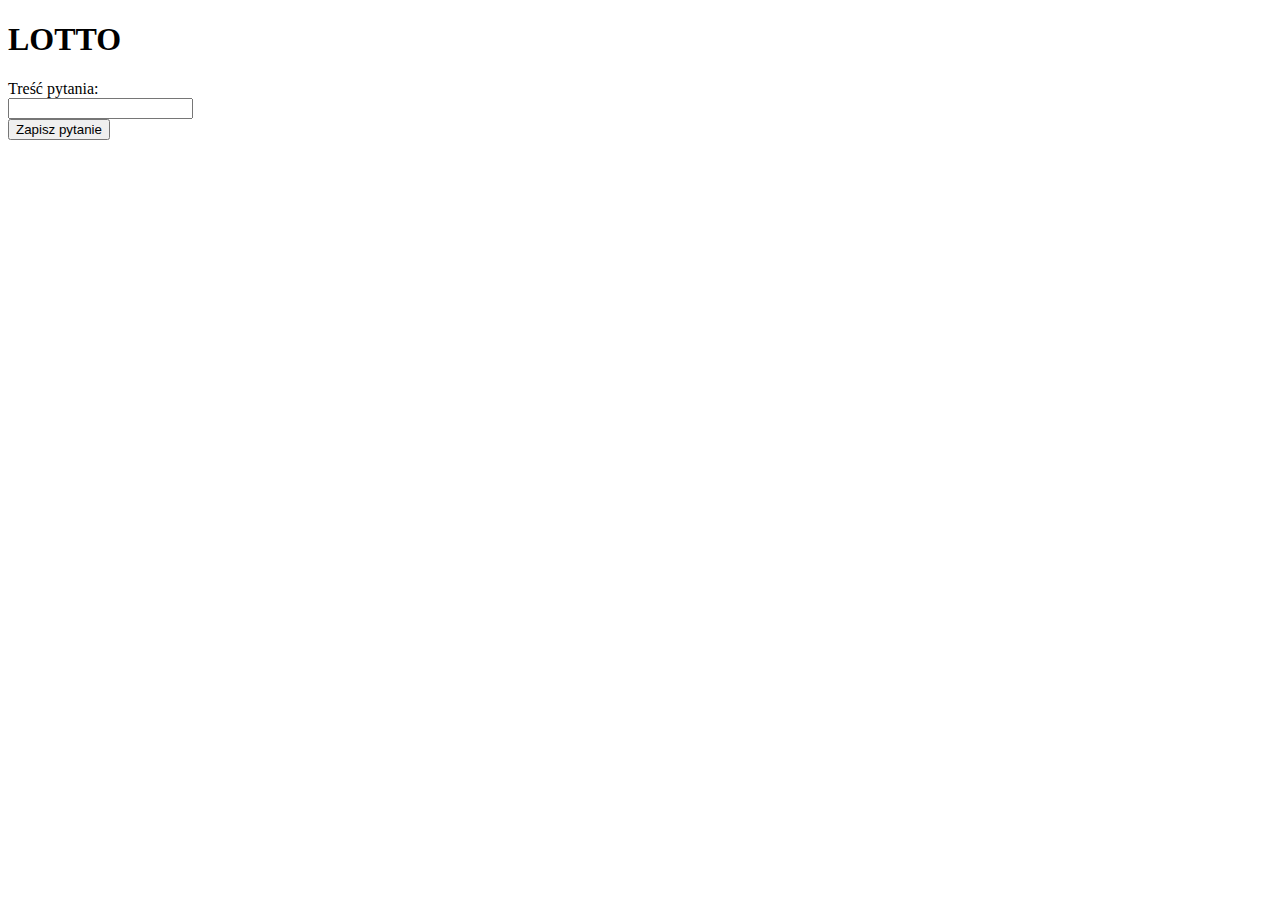
<file: src/main/resources/static/index.html>
<!DOCTYPE html>
<html lang="en" xmlns:th="http://www.thymeleaf.org">
<head>
    <meta charset="UTF-8">
    <title>Lotto</title>
</head>
<body>

    <h1>LOTTO</h1>

    <form th:action="@{/add-numbers}" method="post">

        <label>Treść pytania:</label><br>
        <input type="text" th:field="*{content}" class="form-input" /><br>

        <button type="submit" class="submit-btn">Zapisz pytanie</button>

    </form>

</body>
</html>
</file>
